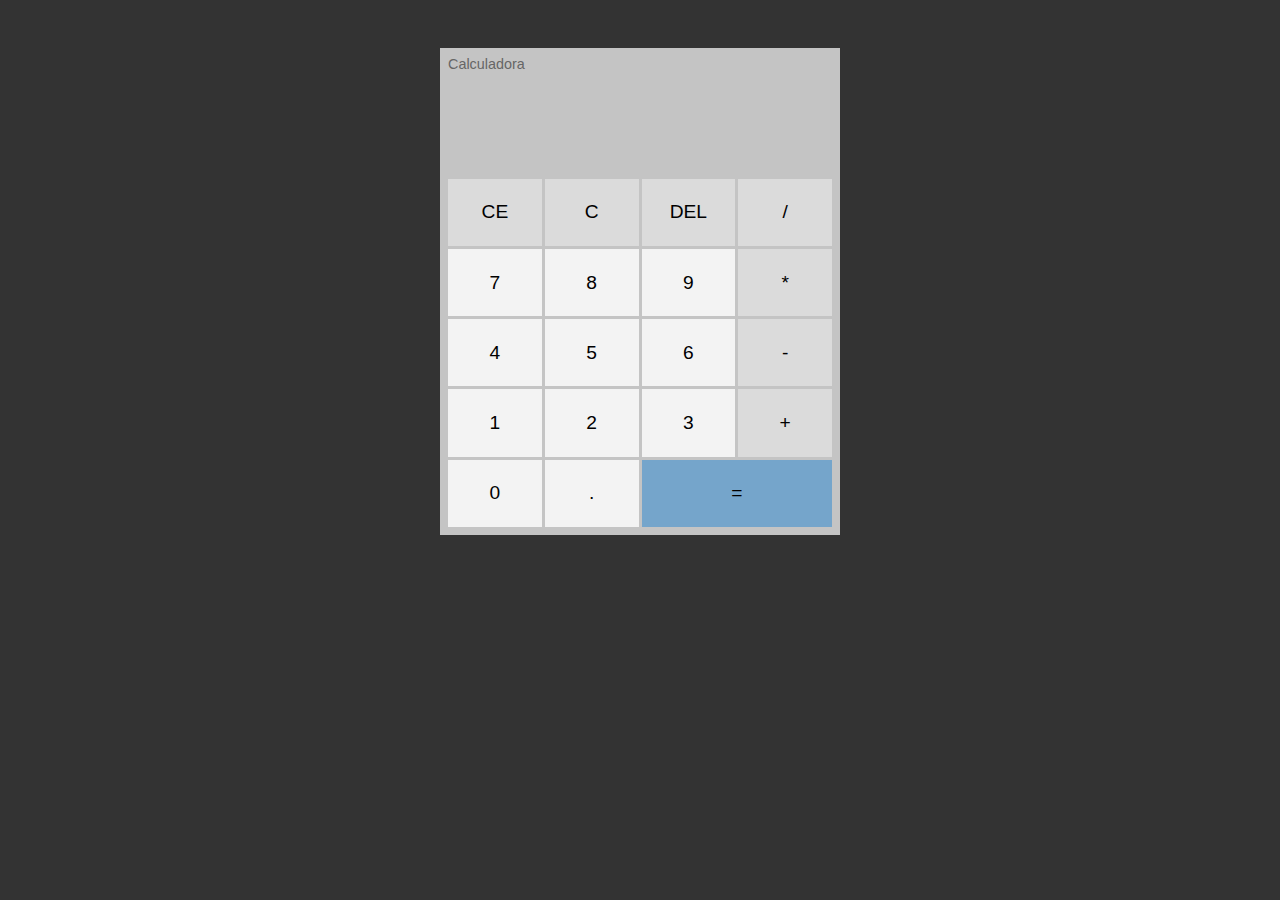
<file: index.html>
<!DOCTYPE html>
<html lang="pt-br">

<head>
    <meta charset="UTF-8">
    <meta http-equiv="X-UA-Compatible" content="IE=edge">
    <meta name="viewport" content="width=device-width, initial-scale=1.0">
    <title>Calculadora</title>
    <link rel="stylesheet" href="style.css">
</head>

<body>
    <div id="calculadora">
        <h2>Calculadora</h2>
        <div id="operations">
            <di id="previu"></di>
            <div id="current"></div>
        </div>

        <div id="butoes">

            
            <button>CE</button>
            <button>C</button>
            <button>DEL</button>

           
            <button>/</button>

            <button class="number">7</button>
            <button class="number">8</button>
            <button class="number">9</button>
            <button>*</button>

            <button class="number">4</button>
            <button class="number">5</button>
            <button class="number">6</button>
            <button>-</button>

            <button class="number">1</button>
            <button class="number">2</button>
            <button class="number">3</button>
            <button>+</button>

            <button class="number">0</button>
            <button class="number">.</button>
            <button id="equal">=</button>


        </div>
    </div>
    <script src="script.js"></script>
</body>

</html>
</file>
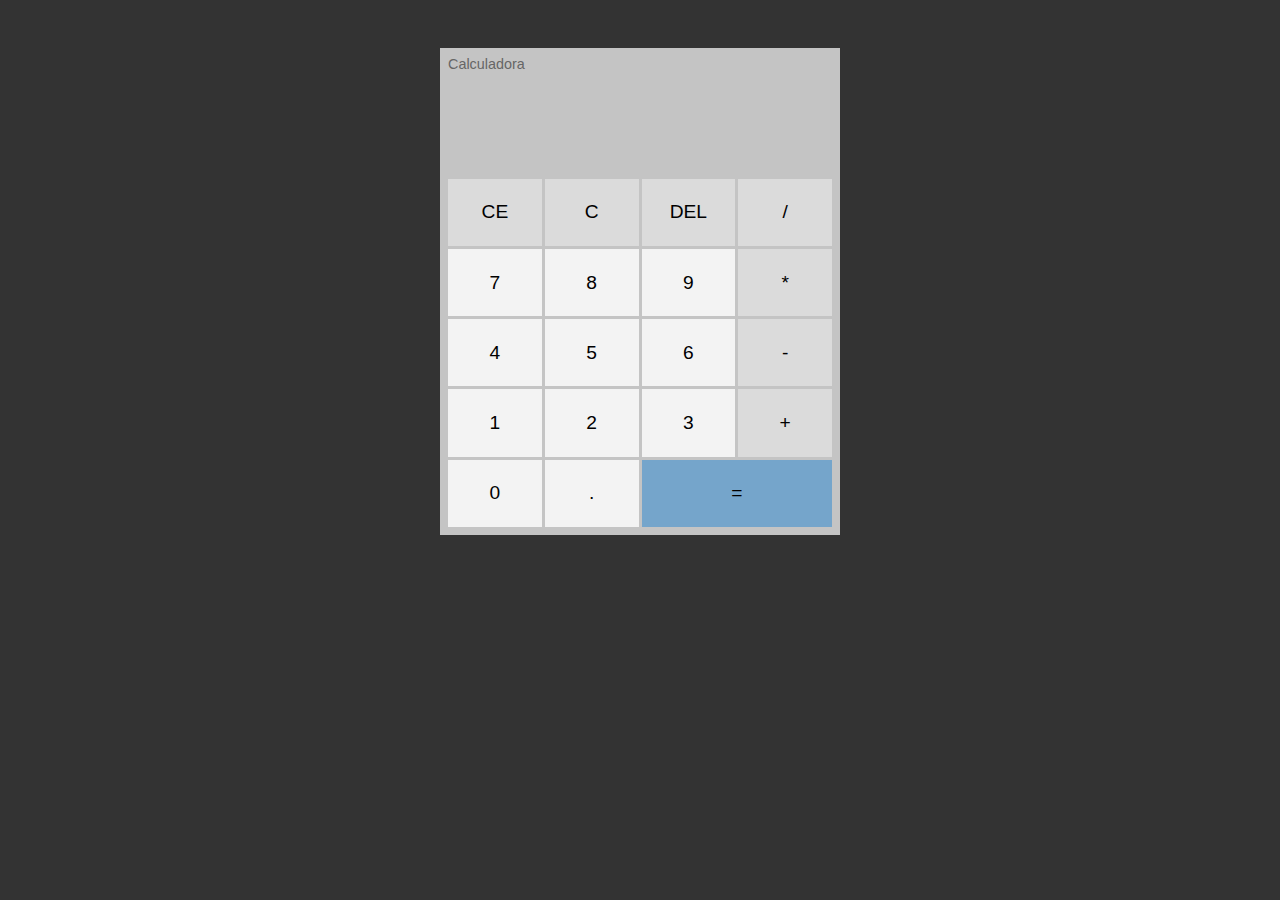
<file: calculadora.html>
<!DOCTYPE html>
<html lang="pt-br">

<head>
    <meta charset="UTF-8">
    <meta http-equiv="X-UA-Compatible" content="IE=edge">
    <meta name="viewport" content="width=device-width, initial-scale=1.0">
    <title>Calculadora</title>
    <link rel="stylesheet" href="style.css">
</head>

<body>
    <div id="calculadora">
        <h2>Calculadora</h2>
        <div id="operations">
            <di id="previu"></di>
            <div id="current"></div>
        </div>

        <div id="butoes">

            
            <button>CE</button>
            <button>C</button>
            <button>DEL</button>

           
            <button>/</button>

            <button class="number">7</button>
            <button class="number">8</button>
            <button class="number">9</button>
            <button>*</button>

            <button class="number">4</button>
            <button class="number">5</button>
            <button class="number">6</button>
            <button>-</button>

            <button class="number">1</button>
            <button class="number">2</button>
            <button class="number">3</button>
            <button>+</button>

            <button class="number">0</button>
            <button class="number">.</button>
            <button id="equal">=</button>


        </div>
    </div>
    <script src="script.js"></script>
</body>

</html>
</file>
<file: style.css>
* {
    margin: 0;
    padding: 0;
    box-sizing: border-box;
    /*Usado para evitar q uma caixa estore o pai ao usar um padding ou margin*/
    font-family: Helvetica;
}

body {
    background-color: #333;
    display: flex;
    align-items: center;
    justify-content: center;
    padding: 3em;
}

#calculadora {
    width: 400px;
    padding: .5em;
    background-color: #c4c4c4;
    color: black;
    display: flex;
    flex-direction: column;
}

#calculadora h2 {
    font-size: .9em;
    font-weight: 200;
    color: #666;
}

#operations {
    text-align: right;
    margin-top: 20px;
    margin-bottom: 10px;
}

#previu {
    color: #777;
    padding: 0.2em;
    overflow-wrap: break-word;
    /* Serve para que ocorra a quebra de linhas*/
    min-height: 1.6em;
}

#current {
    min-height: 1.6em;
    padding: 0.2em;
    overflow-wrap: break-word;
    font-size: 2.3em;
    font-weight: 600;
}

#butoes {
    display: grid;
    grid-template-columns: 1fr 1fr 1fr 1fr;
    gap: 3px;
}

#butoes button {
    border: 1px solid transparent;
    background-color: #dbdbdb;
    height: 3.5em;
    font-size: 1.2em;
    cursor: pointer;
}

#butoes .number {
    background-color: #f3f3f3;
}

#butoes button:hover {
    border-color: #999;
    background-color: #bababa;
}

#butoes #equal {
    background-color: #75a5cb;
    grid-column: span 2;
}

#butoes #equal:hover {
    background-color: #3a91d8;
    border: 1px solid #999;
}
</file>
